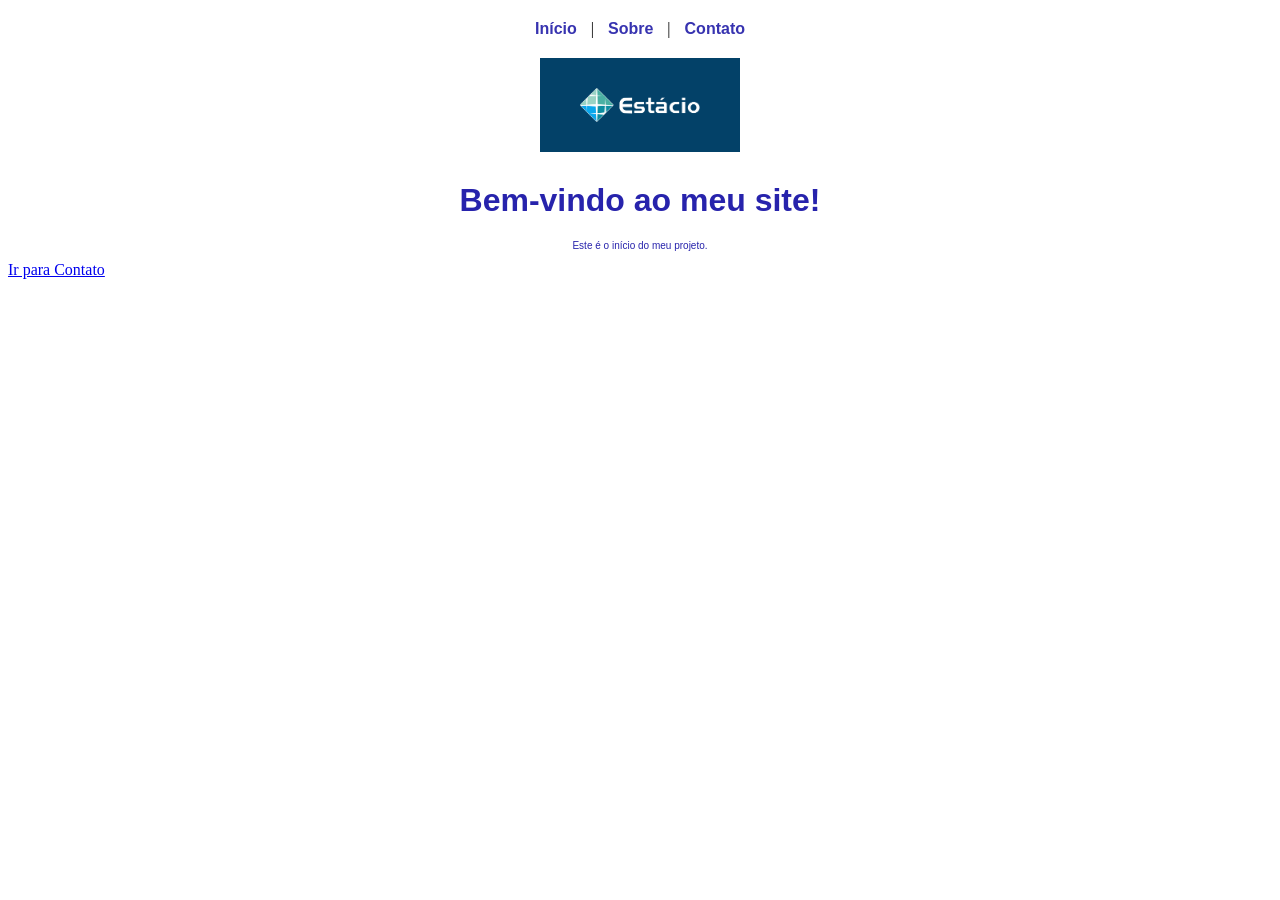
<file: index.html>
<!DOCTYPE html>
<html>
<head>
    <meta charset="UTF-8">
    <title>Meu Primeiro Site</title>
</head>
<body>

    <link rel="stylesheet" href="assets/css/style.css">

    <nav>
        <a href="index.html">Início</a> |
        <a href="sobre.html">Sobre</a> |
        <a href="contato.html">Contato</a>
    </nav>

    <img src="assets/img/logo.png" alt="Logo do site">
    
    <h1>Bem-vindo ao meu site!</h1>
    <p>Este é o início do meu projeto.</p>

    <a href="contato.html">Ir para Contato</a>

    </nav>
</body>
</html>
</file>
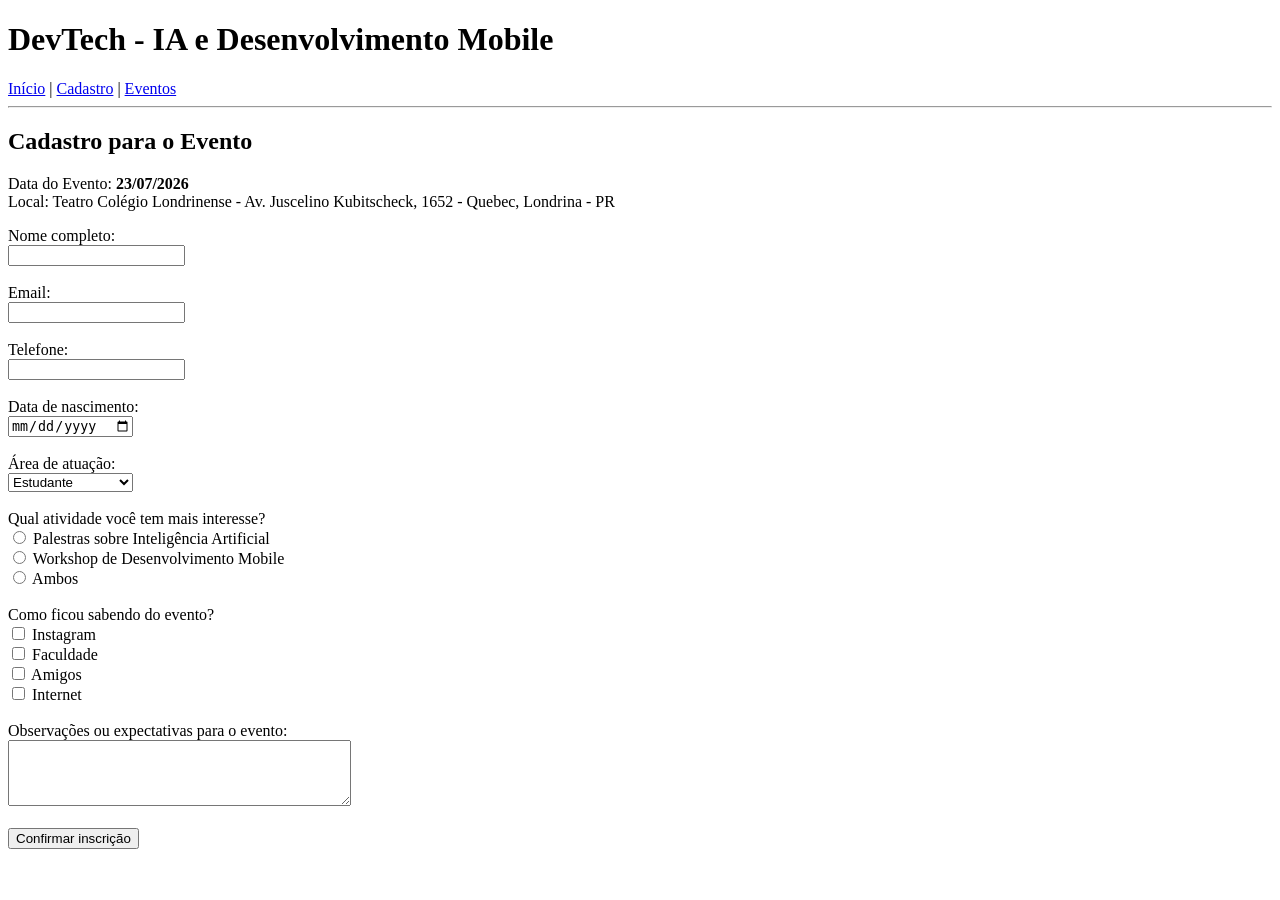
<file: cadastro.html>
<!DOCTYPE html>
<html>

<head>
    <meta charset="UTF-8">
    <title>DevTech - Cadastro</title>
</head>

<body>

<h1>DevTech - IA e Desenvolvimento Mobile</h1>

<nav>
    <a href="index.html">Início</a> |
    <a href="cadastro.html">Cadastro</a> |
    <a href="eventos.html">Eventos</a>
</nav>

<hr> <!-- linha horizontal-->

<h2>Cadastro para o Evento</h2>

<p>
Data do Evento: <strong>23/07/2026</strong><br>
Local: Teatro Colégio Londrinense - Av. Juscelino Kubitscheck, 1652 - Quebec, Londrina - PR
</p>

<form>

<label>Nome completo:</label><br>
<input type="text" name="nome" required><br><br>

<label>Email:</label><br>
<input type="email" name="email" required><br><br>

<label>Telefone:</label><br>
<input type="tel" name="telefone"><br><br>

<label>Data de nascimento:</label><br>
<input type="date" name="nascimento"><br><br>

<label>Área de atuação:</label><br>
<select name="area">
    <option>Estudante</option>
    <option>Desenvolvedor</option>
    <option>Profissional de TI</option>
    <option>Empreendedor</option>
    <option>Outro</option>
</select><br><br>

<label>Qual atividade você tem mais interesse?</label><br>

<input type="radio" name="interesse"> Palestras sobre Inteligência Artificial<br>
<input type="radio" name="interesse"> Workshop de Desenvolvimento Mobile<br>
<input type="radio" name="interesse"> Ambos<br><br>

<label>Como ficou sabendo do evento?</label><br>

<input type="checkbox"> Instagram<br>
<input type="checkbox"> Faculdade<br>
<input type="checkbox"> Amigos<br>
<input type="checkbox"> Internet<br><br>

<label>Observações ou expectativas para o evento:</label><br>
<textarea name="mensagem" rows="4" cols="40"></textarea><br><br>

<input type="submit" value="Confirmar inscrição">

</form>

</body>
</html>
</file>
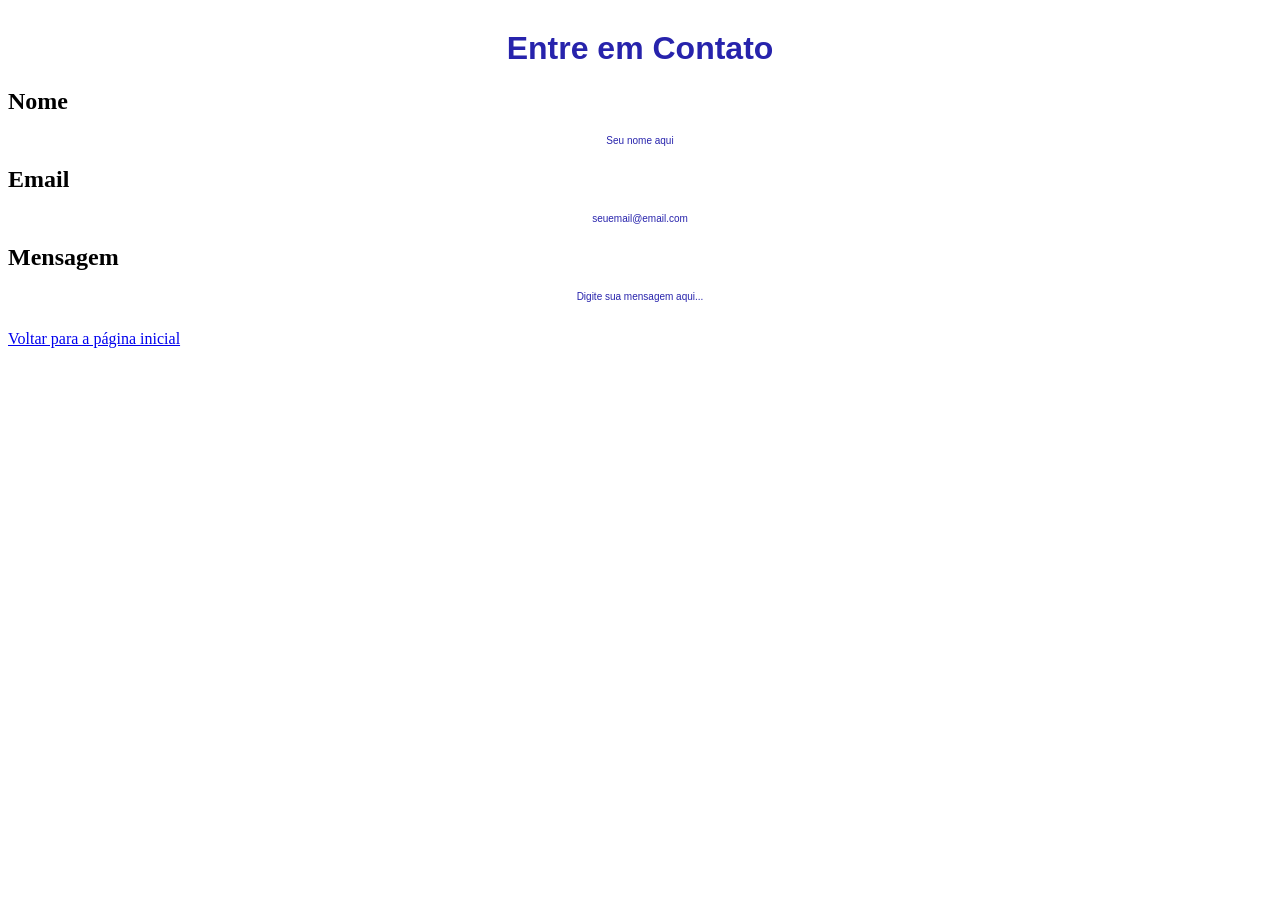
<file: contato.html>
<!DOCTYPE html>
<html>
<head>
    <meta charset="UTF-8">
    <title>Contato</title>
</head>
<body>

    <link rel="stylesheet" href="assets/css/style.css">

    <h1>Entre em Contato</h1>

    <h2>Nome</h2>
    <p>Seu nome aqui</p>

    <h2>Email</h2>
    <p>seuemail@email.com</p>

    <h2>Mensagem</h2>
    <p>Digite sua mensagem aqui...</p>

    <br>

    <a href="index.html">Voltar para a página inicial</a> 

</body>
</html>
</file>
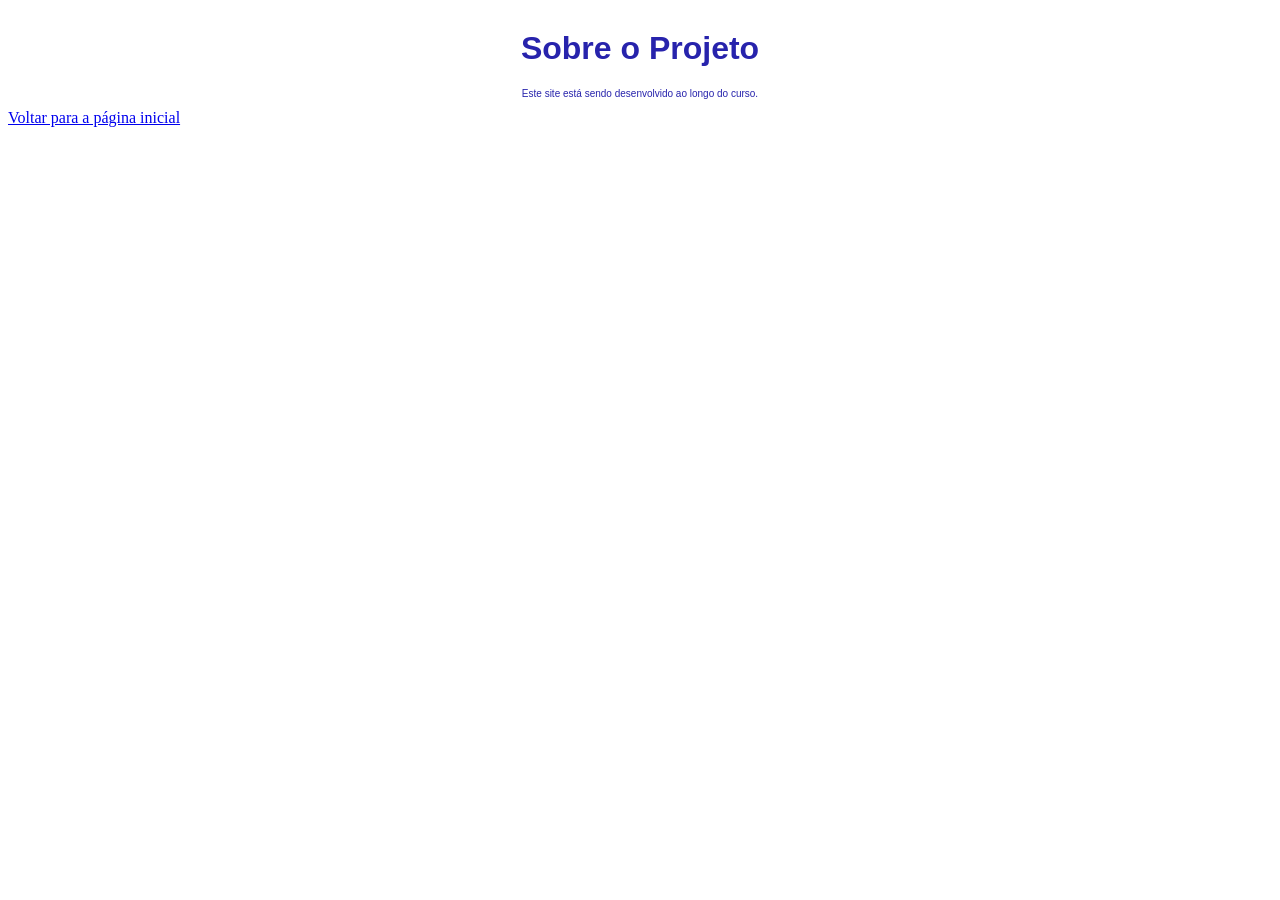
<file: sobre.html>
<!DOCTYPE html>
<html>
<head>
    <meta charset="UTF-8">
    <title>Sobre</title>
</head>
<body>

    <link rel="stylesheet" href="assets/css/style.css">
    
    <h1>Sobre o Projeto</h1>
    <p>Este site está sendo desenvolvido ao longo do curso.</p>

    <a href="index.html">Voltar para a página inicial</a>
</body>
</html>
</file>
<file: assets/css/style.css>
h1 {
    font-family: Arial, sans-serif;
    font-size: 32px;
    font-weight: bold;
    text-align: center;
    color: #2723ac;
    margin-top: 30px;
}
p {
    font-family: Arial, sans-serif;
    font-size: 10px;
    text-align: center;
    color: #2723ac;
}
img {
    display: block;
    margin: 20px auto;
    width: 200px;
}
nav {
    text-align: center;
    margin-top: 20px;
}
nav a {
    font-family: Arial, sans-serif;
    text-decoration: none;
    color: #3733b0;
    font-weight: bold;
    margin: 0 10px;
}
</file>
